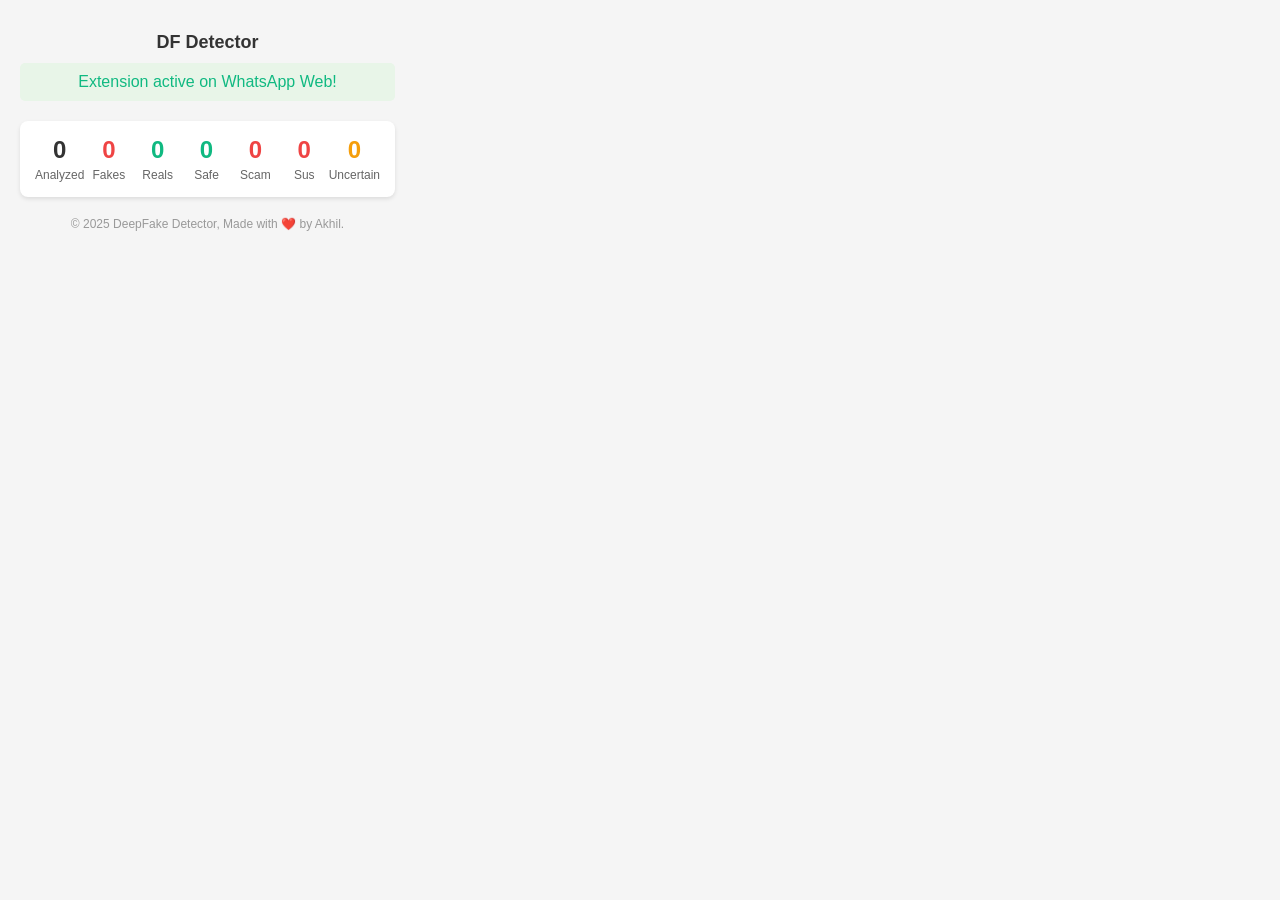
<file: tst/dex/popup.html>
<!DOCTYPE html>
<html>
<head>
    <meta charset="utf-8">
    <style>
        body { 
            font-family: Arial, sans-serif; 
            width: 375px; 
            padding: 20px; 
            background: #f5f5f5; 
            margin: 0;
        }
        h1 { 
            color: #333; 
            font-size: 18px; 
            margin-bottom: 10px; 
            text-align: center;
        }
        .status { 
            background: #e8f5e8; 
            padding: 10px; 
            border-radius: 5px; 
            margin-bottom: 20px; 
            text-align: center; 
            color: #10b981;
        }
        .stats { 
            display: flex; 
            justify-content: space-between; 
            margin-bottom: 20px; 
            background: white;
            padding: 15px;
            border-radius: 8px;
            box-shadow: 0 2px 4px rgba(0,0,0,0.1);
        }
        .stat-item { 
            text-align: center; 
            flex: 1;
        }
        .stat-number { 
            font-size: 24px; 
            font-weight: bold; 
            color: #333; 
            margin-bottom: 4px;
        }
        .stat-label { 
            font-size: 12px; 
            color: #666; 
        }
        footer { 
            text-align: center; 
            font-size: 12px; 
            color: #999; 
            margin-top: 20px; 
        }
    </style>
</head>
<body>
    <h1>DF Detector</h1>
    <div class="status">
        Extension active on WhatsApp Web!
    </div>
    <div class="stats">
        <div class="stat-item">
            <div class="stat-number" id="analyzed">0</div>
            <div class="stat-label">Analyzed</div>
        </div>
        <div class="stat-item">
            <div class="stat-number" id="fakes" style="color: #ef4444;">0</div>
            <div class="stat-label">Fakes</div>
        </div>
        <div class="stat-item">
            <div class="stat-number" id="reals" style="color: #10b981;">0</div>
            <div class="stat-label">Reals</div>
        </div>
        <div class="stat-item">
            <div class="stat-number" id="mossafe" style="color: #10b981;">0</div>
            <div class="stat-label">Safe</div>
        </div>
        <div class="stat-item">
            <div class="stat-number" id="possiblescam" style="color: #ef4444;">0</div>
            <div class="stat-label">Scam</div>
        </div>
        <div class="stat-item">
            <div class="stat-number" id="susscam" style="color: #ef4444;">0</div>
            <div class="stat-label">Sus</div>
        </div>
        <div class="stat-item">
            <div class="stat-number" id="uncertain" style="color: #f59e0b;">0</div>
            <div class="stat-label">Uncertain</div>
        </div>
    </div>
    <footer>
        © 2025 DeepFake Detector, Made with ❤️ by Akhil.
    </footer>
    <script src="popup.js"></script>
</body>
</html>
</file>
